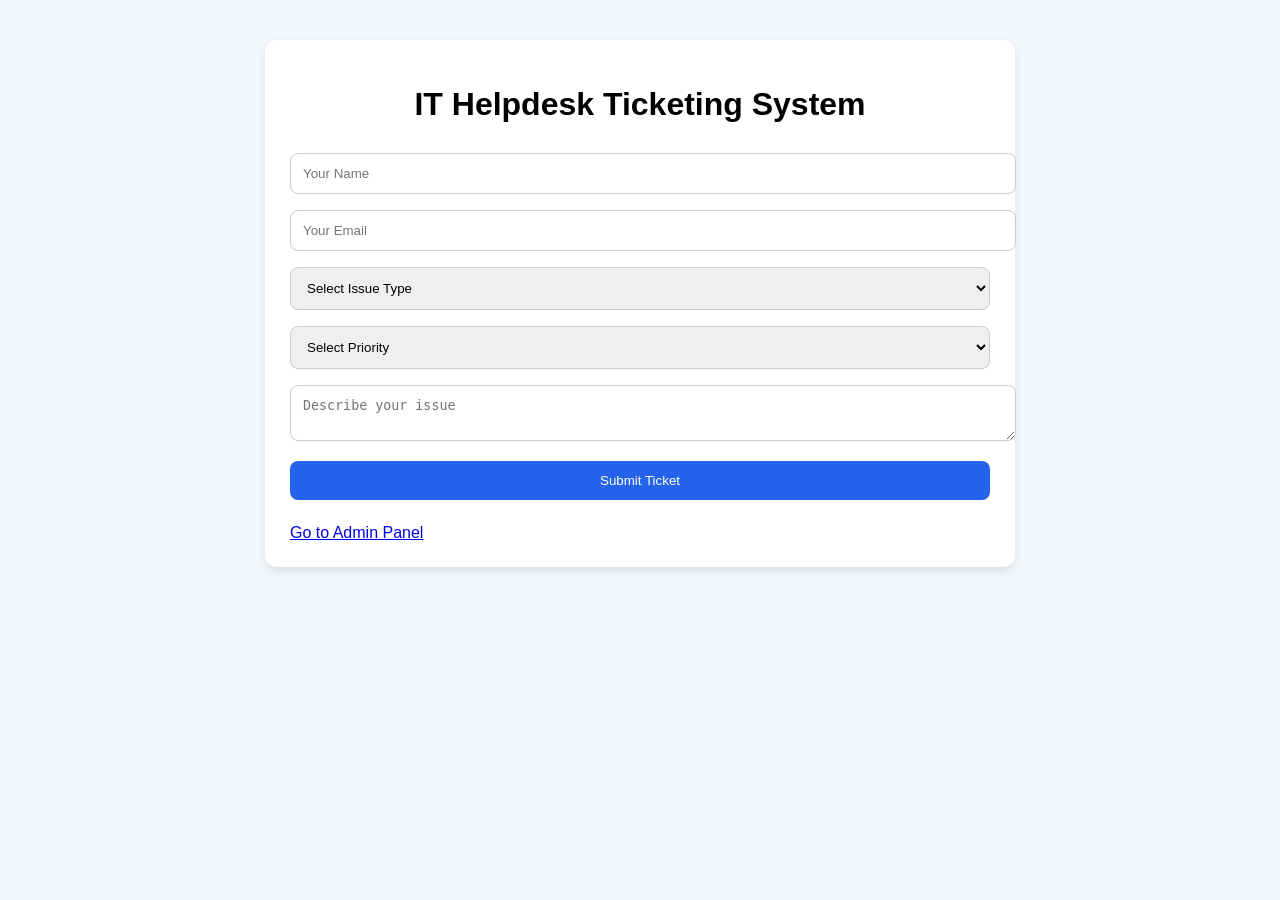
<file: index.html>
<!DOCTYPE html>
<html lang="en">
<head>
  <meta charset="UTF-8">
  <meta name="viewport" content="width=device-width, initial-scale=1.0">
  <title>IT Helpdesk</title>
  <link rel="stylesheet" href="style.css">
</head>
<body>
  <div class="container">
    <h1>IT Helpdesk Ticketing System</h1>
    <form id="ticketForm">
      <input type="text" id="name" placeholder="Your Name" required>
      <input type="email" id="email" placeholder="Your Email" required>
      <select id="issueType" required>
        <option value="">Select Issue Type</option>
        <option>Software</option>
        <option>Hardware</option>
        <option>Network</option>
        <option>Access Issue</option>
      </select>
      <select id="priority" required>
        <option value="">Select Priority</option>
        <option>Low</option>
        <option>Medium</option>
        <option>High</option>
      </select>
      <textarea id="description" placeholder="Describe your issue" required></textarea>
      <button type="submit">Submit Ticket</button>
    </form>
    <p id="message"></p>
    <a href="admin.html">Go to Admin Panel</a>
  </div>
  <script src="script.js"></script>
</body>
</html>
</file>
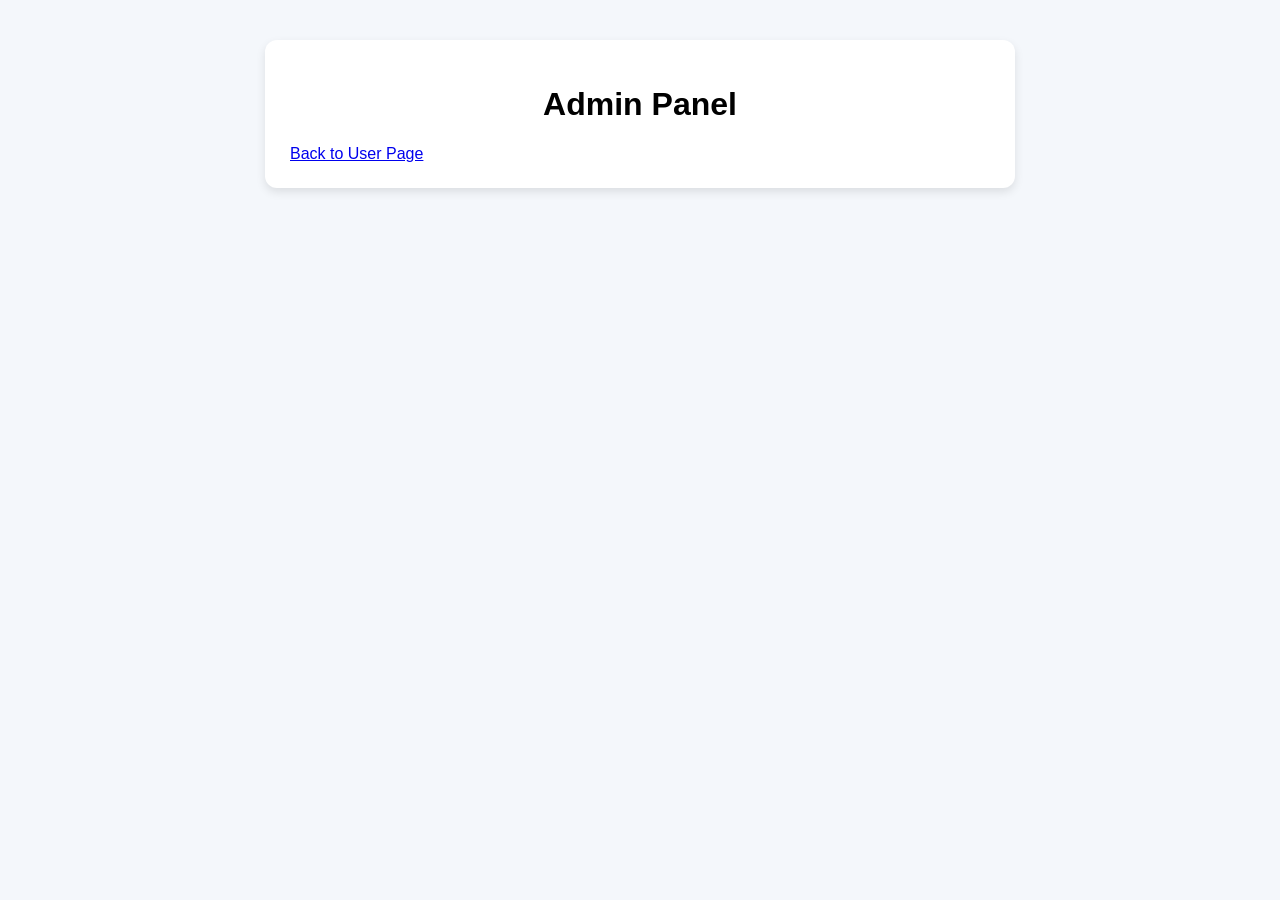
<file: admin.html>
<!DOCTYPE html>
<html lang="en">
<head>
  <meta charset="UTF-8">
  <meta name="viewport" content="width=device-width, initial-scale=1.0">
  <title>Admin Panel</title>
  <link rel="stylesheet" href="style.css">
</head>
<body>
  <div class="container">
    <h1>Admin Panel</h1>
    <div id="ticketList"></div>
    <a href="index.html">Back to User Page</a>
  </div>
  <script src="admin.js"></script>
</body>
</html>
</file>
<file: style.css>
body {
  font-family: Arial, sans-serif;
  background: #f4f7fb;
  margin: 0;
}
.container {
  max-width: 700px;
  margin: 40px auto;
  background: white;
  padding: 25px;
  border-radius: 12px;
  box-shadow: 0 4px 10px rgba(0,0,0,0.1);
}
h1 { text-align:center; }
input, select, textarea, button {
  width: 100%;
  padding: 12px;
  margin: 8px 0;
  border: 1px solid #ccc;
  border-radius: 8px;
}
button {
  background: #2563eb;
  color: white;
  border: none;
  cursor: pointer;
}
button:hover { background:#1d4ed8; }
.ticket {
  border:1px solid #ddd;
  padding:15px;
  margin:10px 0;
  border-radius:10px;
}
</file>
